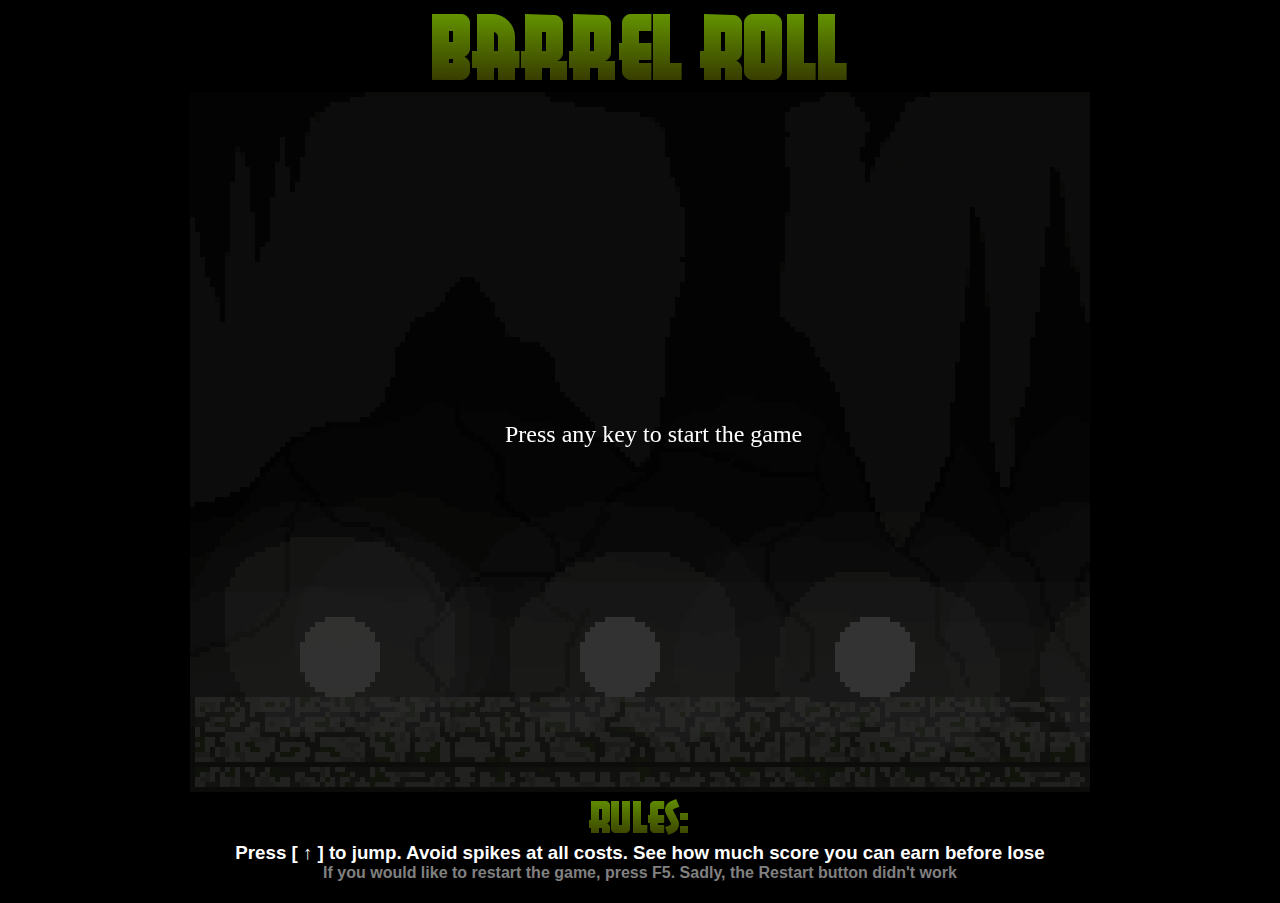
<file: index.html>
<!DOCTYPE html>

<html>

	<head>
		<meta charset="UTF-8">
		<title>Barrel Roll</title>

		<link rel="stylesheet" type="text/css" href="barrel.css">
	</head>
	<body>
		<div align="center"> <img id="logo" src="logo.png"/> </div>
		<canvas id="game" width="900" height="700" style.cursor="default"></canvas>
		<script src="barrel.js" type="text/javascript"> 
		</script>
		<div align="center"> 
			<img id="rules" src="rules.png" align="center" />
			<h3> Press [ ↑ ] to jump. Avoid spikes at all costs. See how much score you can earn before lose</h3>
			<h4> If you would like to restart the game, press F5. Sadly, the Restart button didn't work</h4>
		</div>

	</body>

</html>
</file>
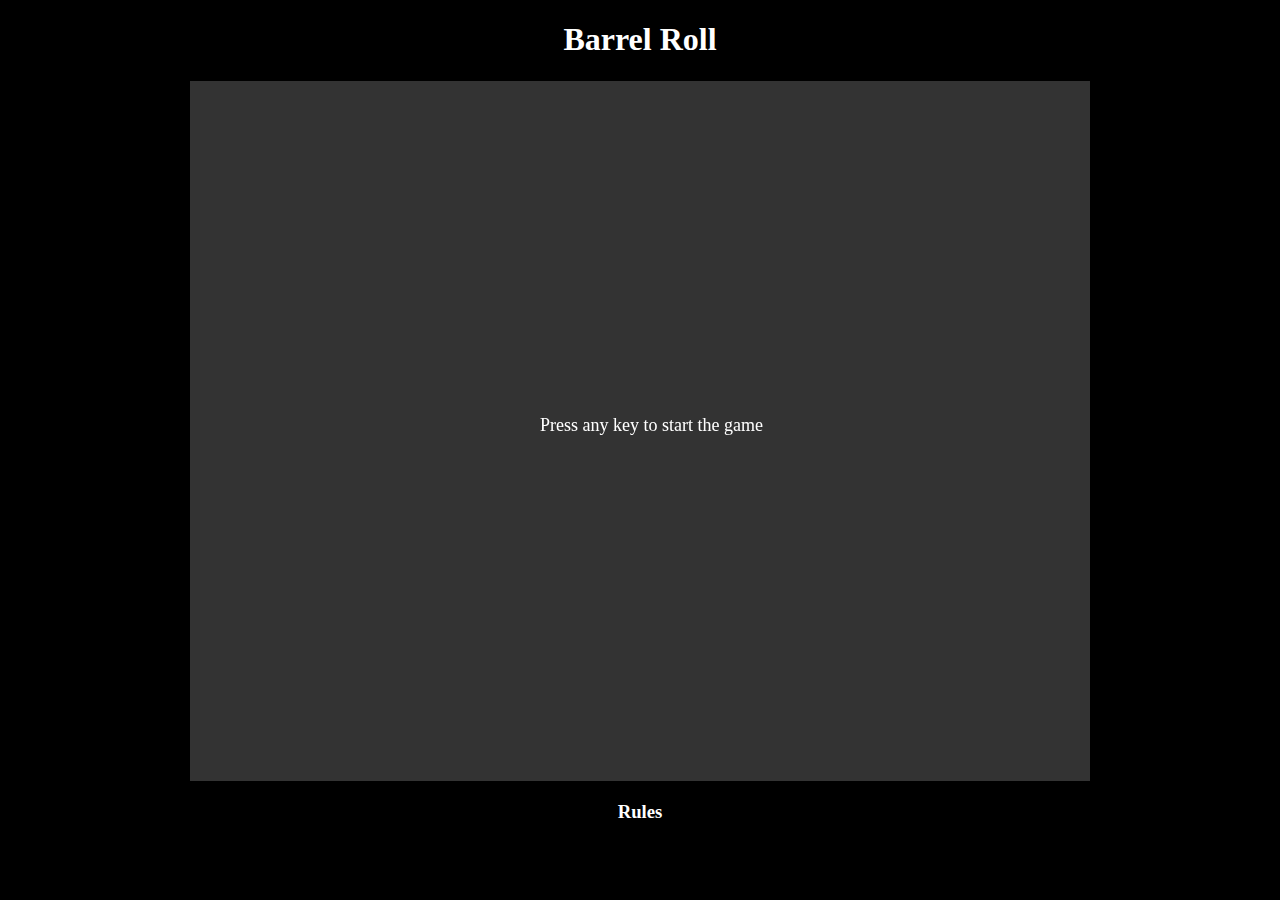
<file: test.html>
<!DOCTYPE html>

<html>

	<head>
		<meta charset="UTF-8">
		<title>Barrel Roll</title>

		<style type="text/css">
				canvas
				{
					border: 1px solid black;
					background-color: white;
					padding-left: 0;
					padding-right: 0;
					margin-left: auto;
					margin-right: auto;
					display: block;
				}
				body
				{
					background-color: black;
				}
				h1
				{
					color: white;
					text-align: center;
				}
				h3
				{
					color:white;
					text-align: center;
				}
		</style>

	</head>
	<body>
		<h1>Barrel Roll</h1>
		<canvas id="game" width="900" height="700"></canvas>

		<script type="text/javascript">
			var canvas = document.getElementById("game");
			var ctx = canvas.getContext("2d");

			var barrel = {"h": 80, "w": 92, "desX": 0, "desY": 575, "jump": function() {
					if (barrel.jumping == true && barrel.falling == false && barrel.desY > barrel.jumpHeight)
					{
						barrel.desY -= 20;
					}
					else if (barrel.jumpHeight == barrel.desY && barrel.jumpTimer == 8)
					{
						barrel.falling = true;
						barrel.desY += 20;
					}
					else if (barrel.falling == true && barrel.desY < barrel.jumpHeight + 80)
					{
						barrel.desY += 20;
					}
					else if (barrel.jumpHeight +80 == barrel.desY)
					{
						barrel.jumping = false;
						barrel.falling = false;
					}
			}, "jumping": false, "falling": false, "jumpHeight": 0, "jumpTimer": 0};

			var spikes = {"h": 65, "w": 145, "desX": 600, "desY": 590, "timeout": 0};

			var barrelImg = new Image();
			var groundImg = new Image();
			var backgroundImg = new Image();
			var spikesImg = new Image();

			var fps = 20;
			var score = 0;

			barrelImg.src = 'animatedBarrel.png';
			groundImg.src = 'properGround.png';
			backgroundImg.src = 'backGround.png';
			spikesImg.src = 'spikes.png'

			// i and j are used to animate the barrel and spike objects
			var i = 0;
			var j = 0;

			var initialiser = 0;
			var x = -canvas.width;
			var xv = 10;

			function init() {

				var initialiser = 0;
				
				ctx.beginPath();
                ctx.fillStyle = "rgba(0, 0, 0, 0.8)";
				ctx.rect(0,0, canvas.width, canvas.height);
				ctx.fill();
                ctx.fillStyle = "rgba(255, 255, 255, 1)";
				ctx.font = "18px serif";
				ctx.fillText("Press any key to start the game", 350, 350); 
				ctx.drawImage(barrelImg, 0, 0, barrel.w, barrel.h, 
				barrel.desX, barrel.desY, barrel.w, barrel.h);

				window.addEventListener("keydown", function(event) { 
					if (initialiser == 0)
					{
						draw();
						initialiser += 1;
					}

					if (barrel.jumping == false && event.keyCode == 38)
					{
						barrel.jumpHeight = barrel.desY - 80;
						barrel.jumping = true;
						barrel.jumpTimer = 0;
					}

				});
			}

			function draw() {
				setTimeout(function() {

					ctx.clearRect(0, 0, canvas.width, (canvas.height-100));
					window.requestAnimationFrame(draw);

                    drawBackground(); // Draw in the background
                    drawFloor(); // Draw in the floor

                    // _____________ Writing score to screen _______________________________________
					ctx.fillStyle = "rgb(255,255,255)";
					ctx.font = "18px arial";
					ctx.fillText("Score: " + score, 750, 50);

					// _____________ Animating the barrel ___________________________________________
					if (i == 0)
					{
						ctx.drawImage(barrelImg, 0, 0, 
							barrel.w, barrel.h, 
							barrel.desX, barrel.desY, 
							barrel.w, barrel.h);
						i = 1;					
					}

					else if (i == 1)
					{
						ctx.drawImage(barrelImg, 99, 0, 
								barrel.w, barrel.h,
								barrel.desX, barrel.desY,
								barrel.w, barrel.h);
						i = 0;
					}

					// _______________ Animating the spikes _________________________________________
					switch (j)
					{
						case 0: // Wait 10 frames at the bottom
							spikes.timeout += 1;

							ctx.drawImage(spikesImg, 0, 0, 
							spikes.w, spikes.h, 
							spikes.desX, spikes.desY, 
							spikes.w, spikes.h);

							if (spikes.timeout == 5)
							{
								j = 1;
								spikes.timeout = 0;
							}
						break;
						case 1:
							ctx.drawImage(spikesImg, 145, 0, 
							spikes.w, spikes.h,
							spikes.desX, spikes.desY,
							spikes.w, spikes.h);

							j = 2;
						break;
						case 2:
							ctx.drawImage(spikesImg, 290, 0, 
							spikes.w, spikes.h,
							spikes.desX, spikes.desY,
							spikes.w, spikes.h);

							j = 3;
						break;
						case 3: // Wait 10 frames at the top
							spikes.timeout += 1;

							ctx.drawImage(spikesImg, 435, 0, 
							spikes.w, spikes.h,
							spikes.desX, spikes.desY,
							spikes.w, spikes.h);

							if (spikes.timeout == 5)
							{
								j = 4;
								spikes.timeout = 0;
							}
						break;
						case 4:
							ctx.drawImage(spikesImg, 290, 0, 
							spikes.w, spikes.h,
							spikes.desX, spikes.desY,
							spikes.w, spikes.h);

							j = 5;
						break;
						case 5:
							ctx.drawImage(spikesImg, 145, 0, 
							spikes.w, spikes.h,
							spikes.desX, spikes.desY,
							spikes.w, spikes.h);

							j = 0;
						break;
						default:
							console.log("failed to animate spikes");
						break;
					}

					if (barrel.desX < 150)
					{
						barrel.desX += 5;
					}
					
					if (barrel.jumping)
					{
						barrel.jumpTimer += 1;
						barrel.jump();
					}

					score += (xv/10);
				}, 1000/fps);
			}

			function drawFloor() {
			    // _____________ Drawing the moving floor ______________________________________
				if (groundImg.width >= canvas.width) {
					//reset, start from beginning
					if (x <= -(groundImg.width + canvas.width)) 
					{ 
						x = 0;
					}
						
					if (x <= -(groundImg.width - canvas.width)) 
					{ 
						ctx.drawImage(groundImg, (x + groundImg.width), 600, 
						groundImg.width, groundImg.height); 
					}
				}

				//draw aditional image	
				ctx.drawImage(groundImg, x, 600, groundImg.width, groundImg.height);	
				//amount to move
				x -= xv;	
			}

			function drawBackground() {

				// _____________ Drawing the moving background ______________________________________
				if (backgroundImg.width >= canvas.width) {
					//reset, start from beginning
					if (x <= -(backgroundImg.width + canvas.width)) 
					{ 
						x = -canvas.width;
					}
						
					if (x <= -(backgroundImg.width - canvas.width)) 
					{ 
						ctx.drawImage(backgroundImg, (x + backgroundImg.width), 0, 
						backgroundImg.width, backgroundImg.height); 
					}
				}

				//draw aditional image	
				ctx.drawImage(backgroundImg, x, 0, backgroundImg.width, backgroundImg.height);	
				//amount to move
				x -= xv;	
			}

			function drawSpikes() {	
			}

			init();
		</script>
		<h3>Rules</h3>

	</body>

</html>
</file>
<file: barrel.css>
canvas
{
	border: 1px solid black;
	background-color: white;
	padding-left: 0;
	padding-right: 0;
	margin-left: auto;
	margin-right: auto;
	display: block;
}
body
{
	background-color: black;
}
h3
{
	color:white;
	text-align: center;
	font-family: Arial;
	margin-bottom: 0;
	margin-top: 0;
}
h4
{
	margin-top: 0;
	color:grey;
	text-align: center;
	font-family: Arial;
}
</file>
